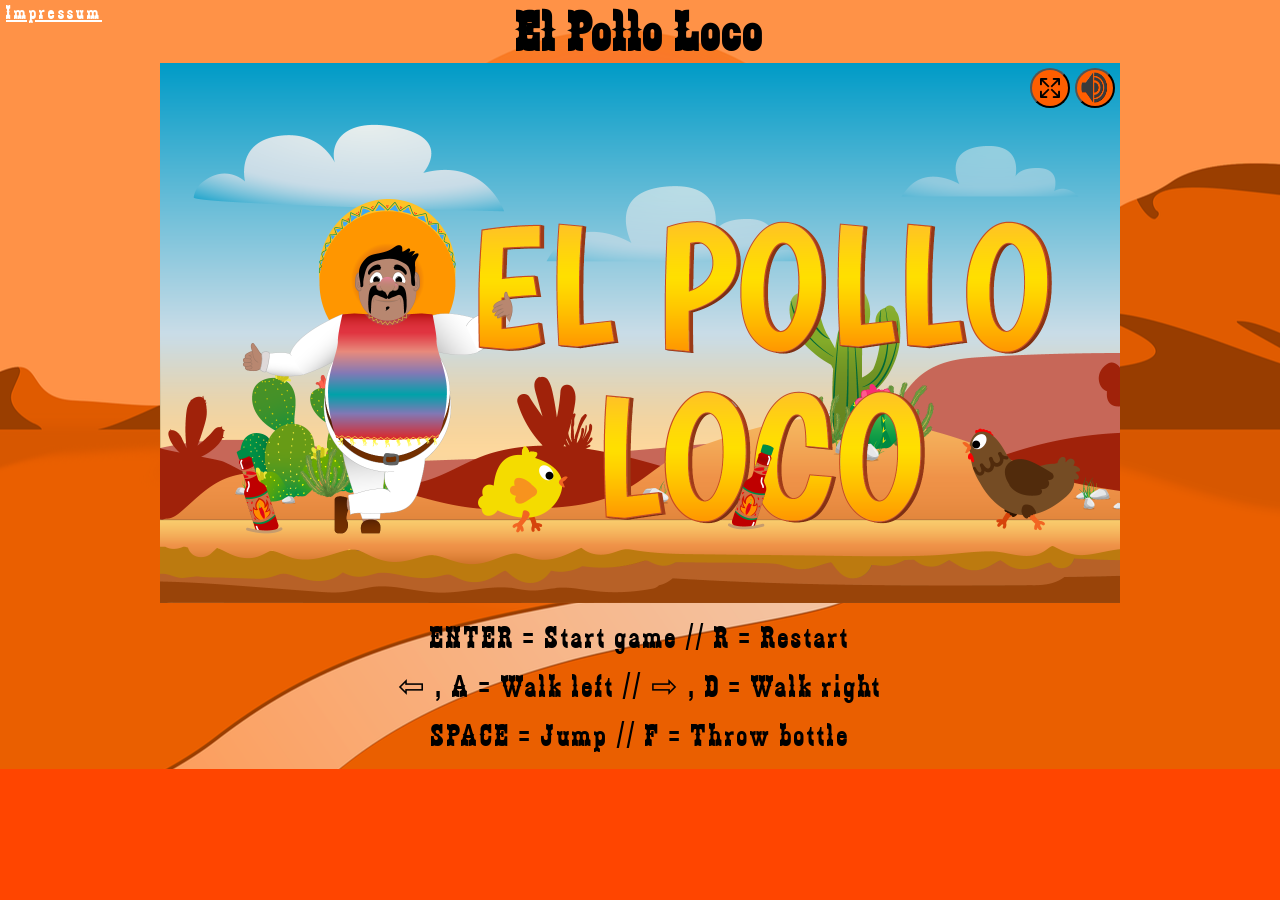
<file: index.html>
<!DOCTYPE html>
<html lang="en">
  <head>
    <meta charset="UTF-8" />
    <meta name="viewport" content="width=device-width, initial-scale=1.0" />
    <link rel="icon" type="image/x-icon" href="./media/images/kaktus.png" />

    <title>El Pollo Loco</title>

    <link rel="stylesheet" href="style.css" />

    <script src="./models/drawable-object.class.js"></script>
    <script src="./models/game-over-screen.class.js"></script>
    <script src="./models/game-win-screen.class.js"></script>
    <script src="./models/start-screen.class copy.js"></script>

    <script src="./models/movable-object.class.js"></script>
    <script src="./models/character.class.js"></script>
    <script src="./models/chicken.class.js"></script>
    <script src="./models/coin.class.js"></script>
    <script src="./models/bottle.class.js"></script>
    <script src="./models/status-bar.class.js"></script>
    <script src="./models/coin-bar.class.js"></script>
    <script src="./models/bottle-bar.class.js"></script>
    <script src="./models/boss-bar.class.js"></script>

    <script src="./models/world.class.js"></script>

    <script src="./models/background-object.class.js"></script>
    <script src="./models/cloud.class.js"></script>

    <script src="./models/keyboard.class.js"></script>
    <script src="./models/level.class.js"></script>
    <script src="./models/endboss.class.js"></script>
    <script src="./models/throwable-object.class.js"></script>

    <script src="./levels/level1.js"></script>
    <script src="./models/music.js"></script>

    <script src="./js/game.js"></script>
  </head>
  <body onload="initStart()">
    <h1 id="gameTitle">El Pollo Loco</h1>
    <div id="fullscreen">
      <div class="alignment">
        <canvas id="canvas" width="960" height="540"></canvas>
        <div id="startGameOverlay" class="startGameOverlay" onclick="init()">
          <p id="blinker">Press ENTER or DISPLAY to start</p>
        </div>
        <div id="restartGameOverlay" class="restartGameOverlay" onclick="init()">
          <p id="blinkerOver">Press R or DISPLAY to restart</p>
        </div>

        <div id="mobileButtons" class="mobileButtons">
          <div class="actionButtons">
            <button
              onmousedown="simulateKeyDown(70)"
              onmouseup="simulateKeyUp(70)"
              ontouchstart="simulateKeyDown(70)"
              ontouchend="simulateKeyUp(70)">
              <img src="./media/images/arrow/bottle.png" alt="bottle button" />
            </button>
            <button
              onmousedown="simulateKeyDown(32)"
              onmouseup="simulateKeyUp(32)"
              ontouchstart="simulateKeyDown(32)"
              ontouchend="simulateKeyUp(32)">
              <img src="./media/images/arrow/up.png" alt="" />
            </button>
          </div>
          <div class="moveButtons">
            <button
              onmousedown="simulateKeyDown(37)"
              onmouseup="simulateKeyUp(37)"
              ontouchstart="simulateKeyDown(37)"
              ontouchend="simulateKeyUp(37)">
              <img src="./media/images/arrow/left.png" alt="left button" />
            </button>
            <button
              onmousedown="simulateKeyDown(39)"
              onmouseup="simulateKeyUp(39)"
              ontouchstart="simulateKeyDown(39)"
              ontouchend="simulateKeyUp(39)">
              <img src="./media/images/arrow/right.png" alt="right button" />
            </button>
          </div>
        </div>

        <button id="soundMute" class="soundMenu" onclick="muteSound(), this.blur()">
          <img src="./media/images/soundMenu.png" alt="sound menu button" />
        </button>
        <button id="screenFull" class="screenFull" onclick="toggleFullscreen(), this.blur()">
          <img src="./media/images/full_screen.png" alt="fullscreen button" />
        </button>
      </div>
    </div>

    <div id="gameInstructions" class="gameInstructions">
      <p>ENTER = Start game // R = Restart</p>
      <p>&#8678; , A = Walk left // &#8680; , D = Walk right</p>
      <p>SPACE = Jump // F = Throw bottle</p>
    </div>
    <button class="webNav">
      <a href="impressum.html">Impressum</a>
    </button>
    <div id="landscapeOverlay" class="landscapeOverlay">
      <p>Turn device sideways for best gaming experience!</p>
    </div>
  </body>
</html>
</file>
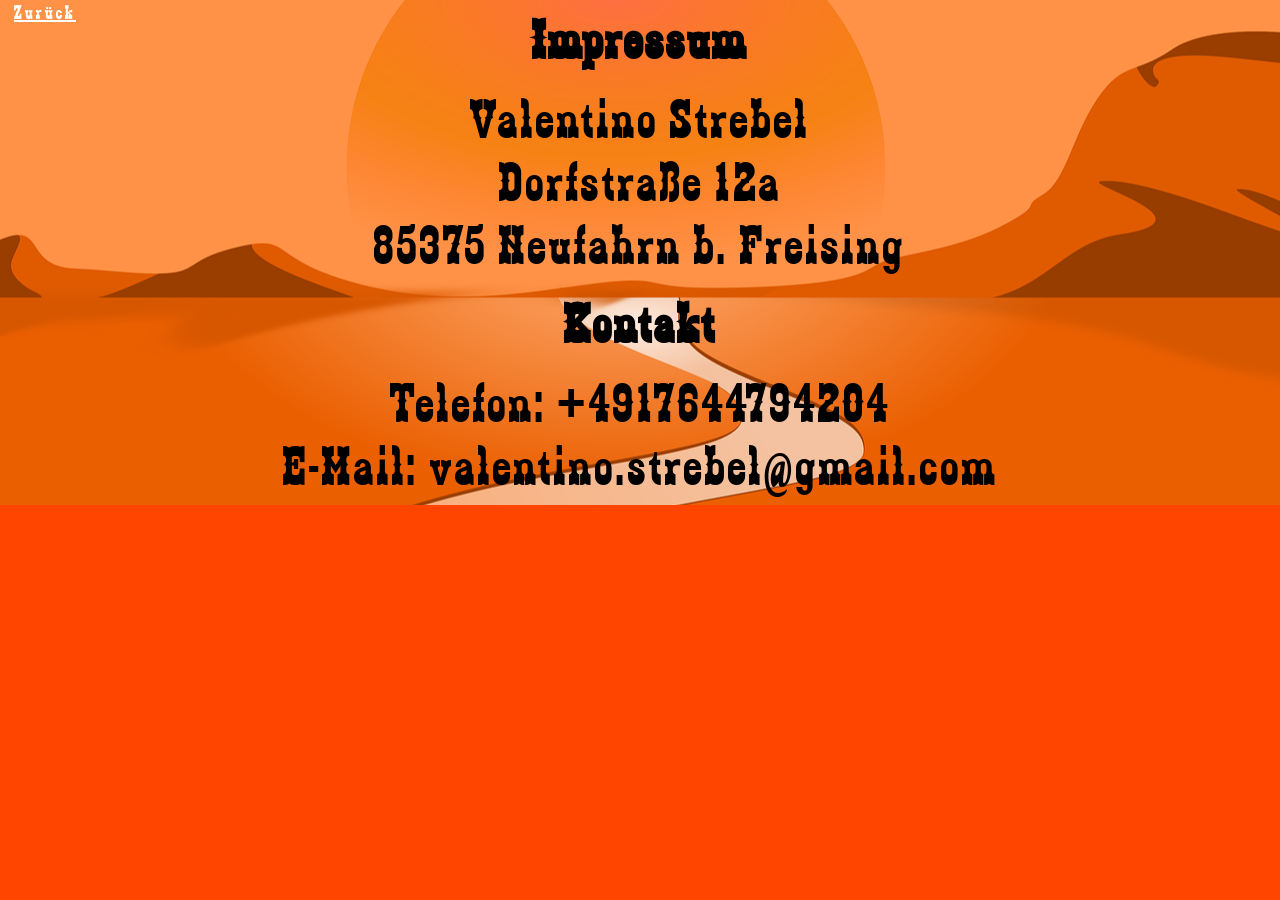
<file: impressum.html>
<!DOCTYPE html>
<html lang="en">
  <head>
    <meta charset="UTF-8" />
    <meta name="viewport" content="width=device-width, initial-scale=1.0" />
    <link rel="icon" type="image/x-icon" href="./media/images/kaktus.png" />

    <title>Impressum</title>

    <link rel="stylesheet" href="style.css" />
  </head>
  <body>
    <div class="impressum">
      <h1>Impressum</h1>

      <p>
        Valentino Strebel<br />
        Dorfstra&szlig;e 12a<br />
        85375 Neufahrn b. Freising
      </p>

      <h2>Kontakt</h2>
      <p>
        Telefon: +4917644794204<br />
        E-Mail: valentino.strebel@gmail.com
      </p>
      <button class="webNavImpressum">
        <a href="index.html">Zurück</a>
      </button>
    </div>
  </body>
</html>
</file>
<file: style.css>
@font-face {
  font-family: "Zabars";
  src: url(./media/fonts/ZABARS/Zabars.ttf);
}

* {
  font-family: "Zabars", sans-serif;
  letter-spacing: 3px;
  font-size: 56px;
}

.d_none {
  display: none;
}

html {
  background-color: orangered;
}

body {
  position: relative;
  display: flex;
  flex-direction: column;
  align-items: center;
  background-image: url(.//media/images/desert2.png);
  background-position: center;
  background-repeat: no-repeat;
  margin: 0;
  padding: 0;
}

.impressum {
  display: flex;
  flex-direction: column;
  align-items: center;
  text-align: center;
  h1,
  h2,
  p,
  a {
    margin: 8px;
  }
}

.alignment {
  position: relative;
  display: flex;
  flex-direction: column;
}

canvas {
  background-color: black;
  display: block;
}

.gameInstructions {
  display: flex;
  flex-direction: column;
  gap: 12px;
  margin: 16px;
  p {
    font-size: 32px;
    text-align: center;
    margin: 0;
  }
}

.mobileButtons {
  position: absolute;
  top: 50%;
  width: 100%;
  display: none;
}

.actionButtons,
.moveButtons {
  display: flex;
  gap: 16px;

  button {
    background-color: transparent;
    padding: 4px;
    border-radius: 100%;
    width: 60px;
    height: 60px;
    display: flex;
    align-items: center;
    justify-content: center;
    background-color: orange;
    cursor: pointer;
  }
  img {
    width: 100%;
    height: auto;
  }
}

.startGameOverlay,
.restartGameOverlay,
.landscapeOverlay {
  position: absolute;
  height: 100%;
  width: 100%;
  top: 0;
  right: 0;
  left: 0;
  bottom: 0;
  display: flex;
  justify-content: center;
  align-items: center;
  text-align: center;
  p {
    margin-top: 240px;
    color: rgb(255, 94, 0);
    -webkit-text-stroke: 1px black;
  }
}

.landscapeOverlay {
  height: 100vh;
  background-color: rgba(0, 0, 0, 0.705);
  p {
    margin-top: 50%;
  }
}

.soundMenu,
.screenFull {
  position: absolute;
  background-color: rgb(255, 94, 0);
  border-radius: 100%;
  display: flex;
  justify-content: center;
  align-items: center;
  height: 40px;
  width: 40px;
  cursor: pointer;
  img {
    height: 100%;
    width: 100%;
  }
}

.soundMenu {
  top: 5px;
  right: 5px;
  padding: 0;
}

.screenFull {
  top: 5px;
  right: 50px;
  padding: 8px;
}

.impressumButton {
  display: flex;
  justify-content: center;
  align-items: center;
  height: 60px;
  cursor: pointer;
}
.webNav {
  background-color: transparent;
  border-style: none;
  z-index: 1;
  position: absolute;
  top: 0;
  left: 0;
  font-size: 20px;

  a {
    color: rgb(255, 255, 255);
    font-size: 20px;
  }
}

.webNavImpressum {
  background-color: transparent;
  border-style: none;
  z-index: 1;
  position: absolute;
  top: 0;
  left: 0;
  font-size: 20px;

  a {
    color: rgb(255, 255, 255);
    font-size: 20px;
  }
}

@media only screen and (max-width: 960px) {
  canvas {
    width: 100%;
  }
}

@media only screen and (max-height: 1050px) and (max-width: 1400px) {
  .mobileButtons {
    top: 80%;
    display: flex;
    justify-content: space-between;
  }

  h1 {
    margin: 0;
  }
}

@media only screen and (max-height: 560px) and (max-width: 960px) {
  canvas {
    height: 100vh;
  }

  .webNav {
    display: none;
  }

  body {
    overflow-y: hidden;
  }

  h1 {
    display: none;
  }
  .gameInstructions {
    display: none;
  }
}

@media (max-width: 600px) {
  .impressum {
    h1 {
      font-size: 40px;
    }
    h2 {
      font-size: 40px;
    }
    p {
      font-size: 24px;
    }
  }
}

@media (max-width: 550px) {
  .actionButtons,
  .moveButtons {
    button {
      width: 40px;
      height: 40px;
    }
  }

  .soundMenu,
  .screenFull {
    height: 40px;
    width: 40px;
  }

  .startGameOverlay,
  .restartGameOverlay,
  .landscapeOverlay {
    p {
      font-size: 36px;
      margin-top: 100px;
    }
  }
}
</file>
